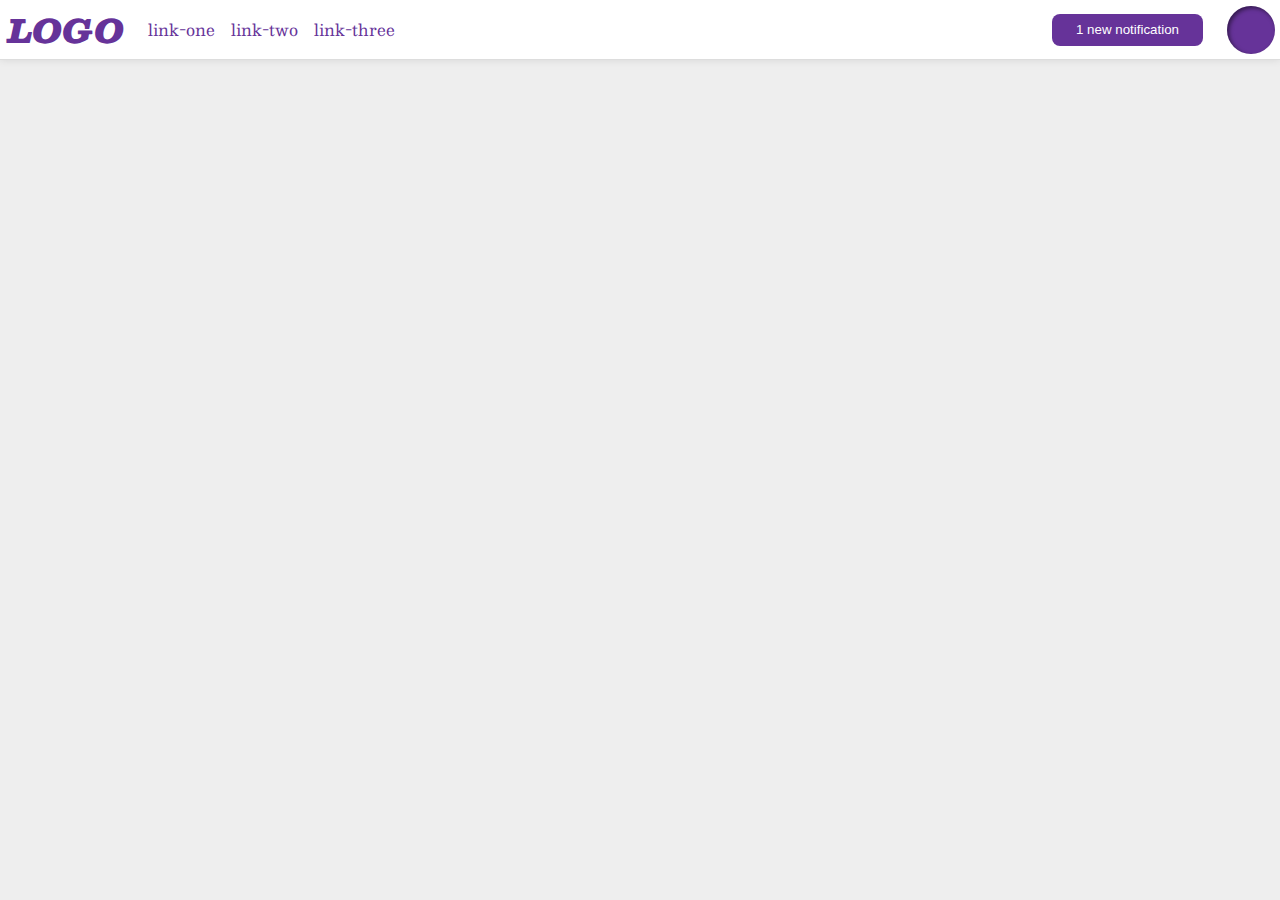
<file: flex/03-flex-header-2/index.html>
<!DOCTYPE html>
<html lang="en">
  <head>
    <meta charset="UTF-8">
    <meta http-equiv="X-UA-Compatible" content="IE=edge">
    <meta name="viewport" content="width=device-width, initial-scale=1.0">
    <title>Flex Header 2</title>
    <link rel="stylesheet" href="style.css">
  </head>
  <body>
    <div class="header">
      <div class="logo">
        LOGO
      </div>
      <ul class="links">
        <li><a href="https://google.com">link-one</a></li>
        <li><a href="https://google.com">link-two</a></li>
        <li><a href="https://google.com">link-three</a></li>
      </ul>
      <div class="left-items">
      <button class="notifications">
        1 new notification
      </button>
      <div class="profile-image"></div>
    </div>
    </div>
  </body>
</html>
</file>
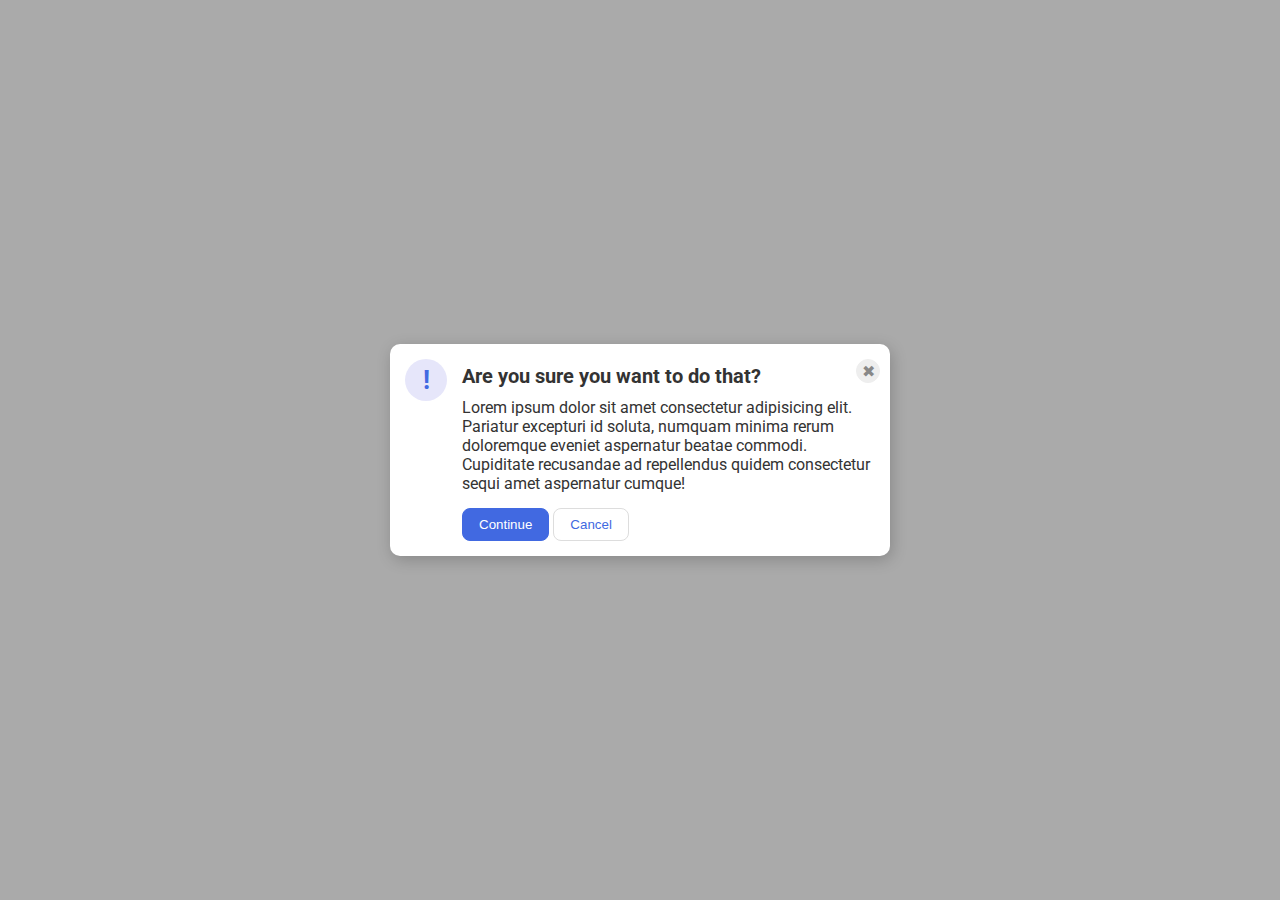
<file: flex/05-flex-modal/index.html>
<!DOCTYPE html>
<html lang="en">
  <head>
    <meta charset="UTF-8">
    <meta http-equiv="X-UA-Compatible" content="IE=edge">
    <meta name="viewport" content="width=device-width, initial-scale=1.0">
    <link rel="stylesheet" href="style.css">
    <title>Modal</title>
  </head>
  <body>
    <div class="modal">
      <div class="icon">!</div>
      <div class="warning">
      <div class="header">Are you sure you want to do that?
      <button class="close-button">✖</button></div>
      <div class="text">Lorem ipsum dolor sit amet consectetur adipisicing elit. Pariatur excepturi id soluta, numquam minima rerum doloremque eveniet aspernatur beatae commodi. Cupiditate recusandae ad repellendus quidem consectetur sequi amet aspernatur cumque!</div>
      <button class="continue">Continue</button>
      <button class="cancel">Cancel</button>
    </div>
    </div>
  </body>
</html>
</file>
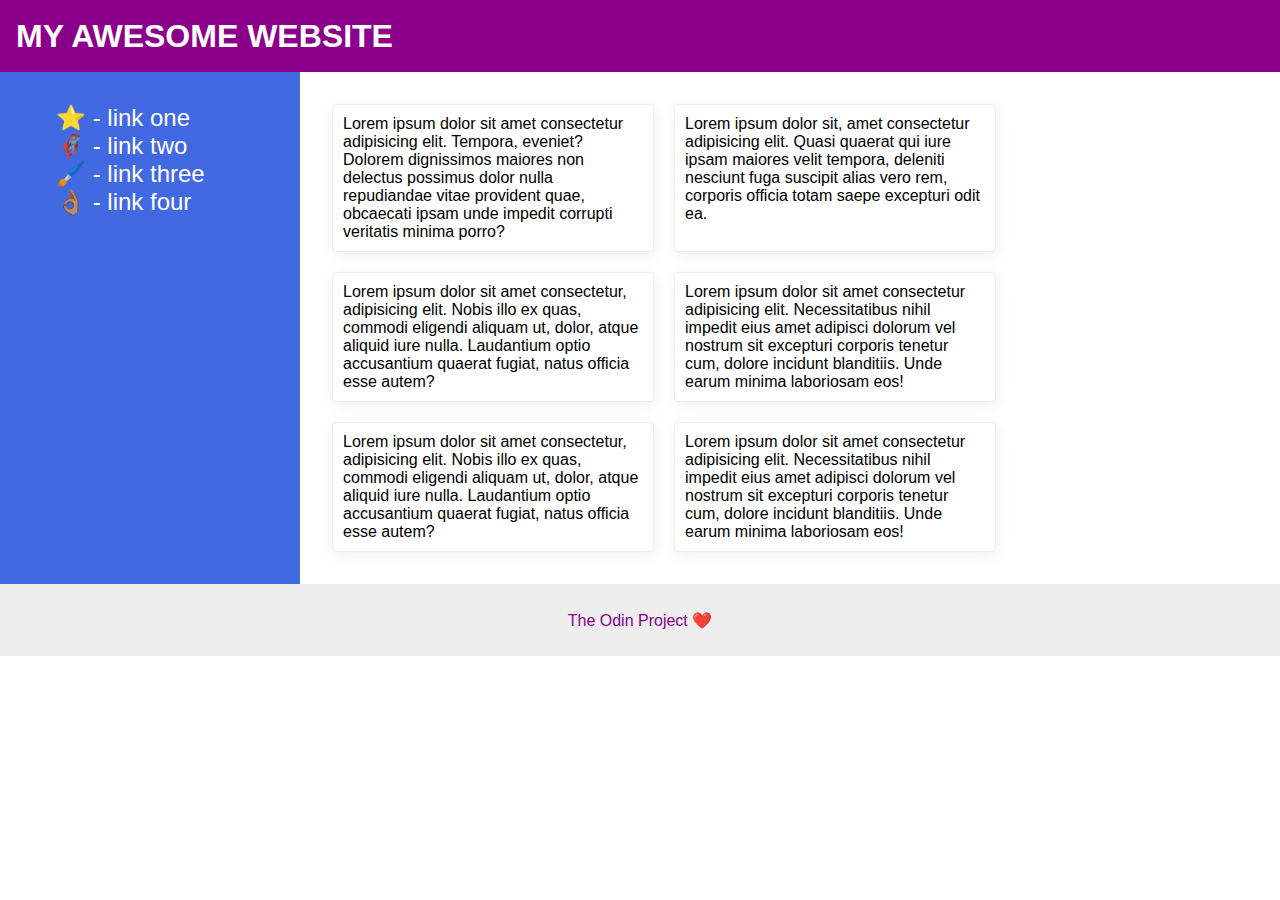
<file: flex/07-flex-layout-2/index.html>
<!DOCTYPE html>
<html lang="en">
  <head>
    <meta charset="UTF-8">
    <meta http-equiv="X-UA-Compatible" content="IE=edge">
    <meta name="viewport" content="width=device-width, initial-scale=1.0">
    <title>The Holy Grail</title>
    <link rel="stylesheet" href="style.css">
  </head>
  <body>
    <div class="header">
      MY AWESOME WEBSITE
    </div>
    
    <div class="content">
    <div class="sidebar">
      <ul>
        <li><a href="#">⭐ - link one</a></li>
        <li><a href="#">🦸🏽‍♂️ - link two</a></li>
        <li><a href="#">🖌️ - link three</a></li>
        <li><a href="#">👌🏽 - link four</a></li>
      </ul>
    </div>

    <div class="container">
    <div class="card">Lorem ipsum dolor sit amet consectetur adipisicing elit. Tempora, eveniet? Dolorem dignissimos maiores non delectus possimus dolor nulla repudiandae vitae provident quae, obcaecati ipsam unde impedit corrupti veritatis minima porro?</div>
    <div class="card">Lorem ipsum dolor sit, amet consectetur adipisicing elit. Quasi quaerat qui iure ipsam maiores velit tempora, deleniti nesciunt fuga suscipit alias vero rem, corporis officia totam saepe excepturi odit ea.</div>
    <div class="card">Lorem ipsum dolor sit amet consectetur, adipisicing elit. Nobis illo ex quas, commodi eligendi aliquam ut, dolor, atque aliquid iure nulla. Laudantium optio accusantium quaerat fugiat, natus officia esse autem?</div>
    <div class="card">Lorem ipsum dolor sit amet consectetur adipisicing elit. Necessitatibus nihil impedit eius amet adipisci dolorum vel nostrum sit excepturi corporis tenetur cum, dolore incidunt blanditiis. Unde earum minima laboriosam eos!</div>
    <div class="card">Lorem ipsum dolor sit amet consectetur, adipisicing elit. Nobis illo ex quas, commodi eligendi aliquam ut, dolor, atque aliquid iure nulla. Laudantium optio accusantium quaerat fugiat, natus officia esse autem?</div>
    <div class="card">Lorem ipsum dolor sit amet consectetur adipisicing elit. Necessitatibus nihil impedit eius amet adipisci dolorum vel nostrum sit excepturi corporis tenetur cum, dolore incidunt blanditiis. Unde earum minima laboriosam eos!</div>
  </div>
</div>
    <div class="footer">
      The Odin Project ❤️
    </div>
  </body>
</html>
</file>
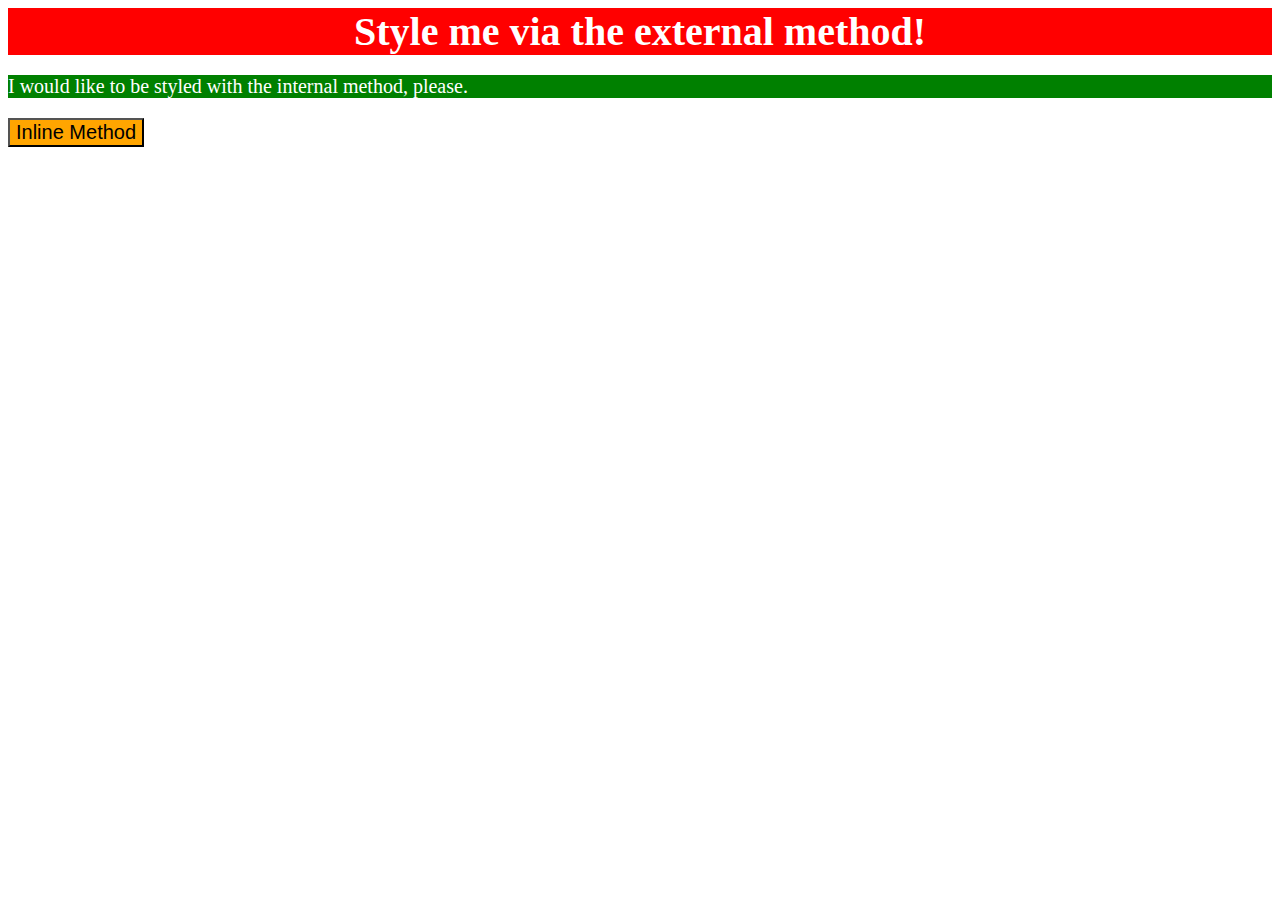
<file: foundations/01-css-methods/index.html>
<!DOCTYPE html>
<html lang="en">
  <head>
    <meta charset="UTF-8">
    <meta http-equiv="X-UA-Compatible" content="IE=edge">
    <meta name="viewport" content="width=device-width, initial-scale=1.0">
    <title>Methods for Adding CSS</title>
    <link rel="stylesheet" href="styles.css">
    <style>
      p {
        color: white;
        background-color: green;
        font-size: 20px;
      }
    </style>
  </head>
  <body>
    <div>Style me via the external method!</div>
    <p>I would like to be styled with the internal method, please.</p>
    <button style="background-color: orange; font-size: 20px;">Inline Method</button>
  </body>
</html>
</file>
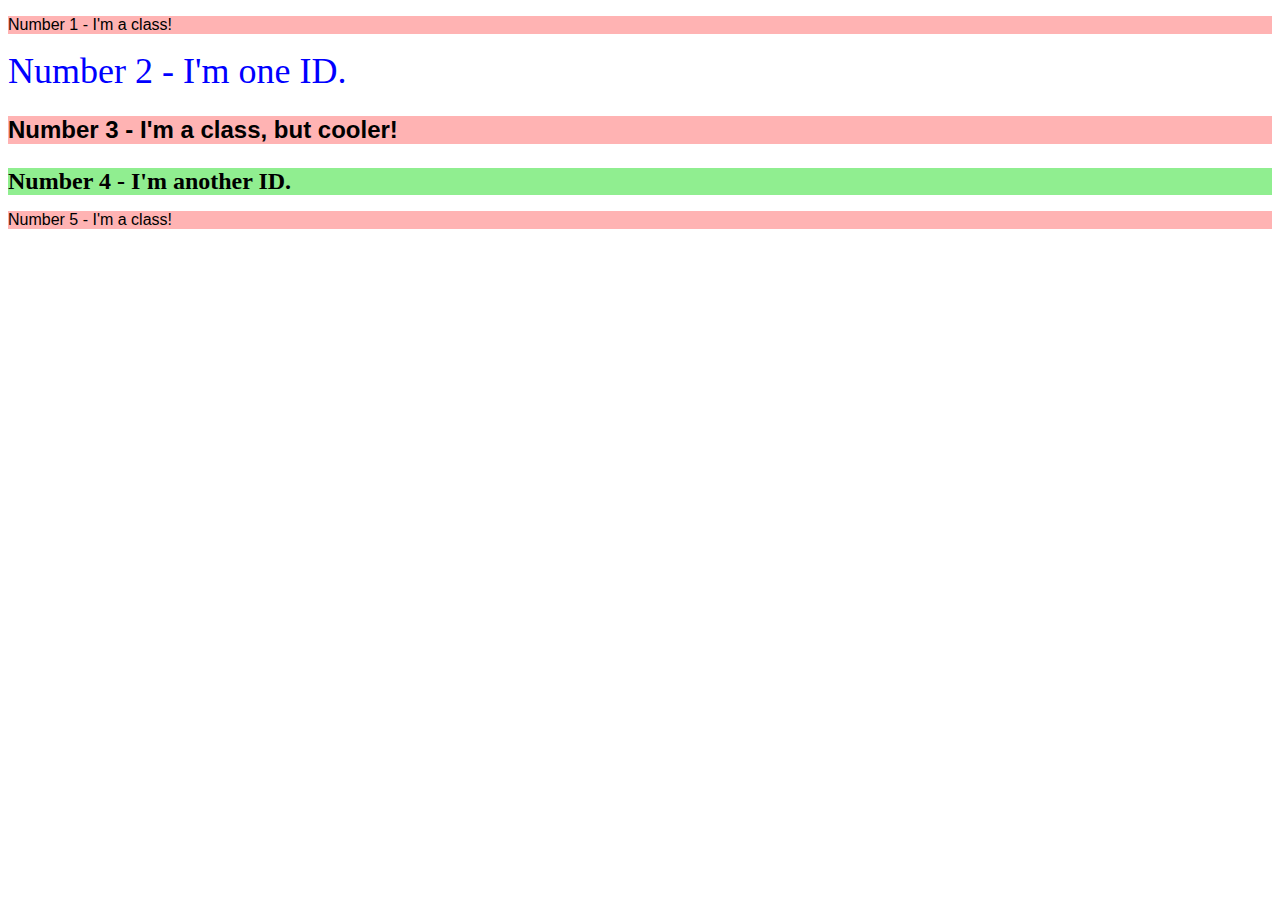
<file: foundations/02-class-id-selectors/index.html>
<!DOCTYPE html>
<html lang="en">
  <head>
    <meta charset="UTF-8">
    <meta http-equiv="X-UA-Compatible" content="IE=edge">
    <meta name="viewport" content="width=device-width, initial-scale=1.0">
    <title>Class and ID Selectors</title>
    <link rel="stylesheet" href="style.css">
  </head>
  <body>
    <p class="number"> Number 1 - I'm a class!</p>
    <div id="one">Number 2 - I'm one ID.</div>
    <p class="number middle">Number 3 - I'm a class, but cooler!</p>
    <div id="another">Number 4 - I'm another ID.</div>
    <p class="number">Number 5 - I'm a class!</p>
  </body>
</html>
</file>
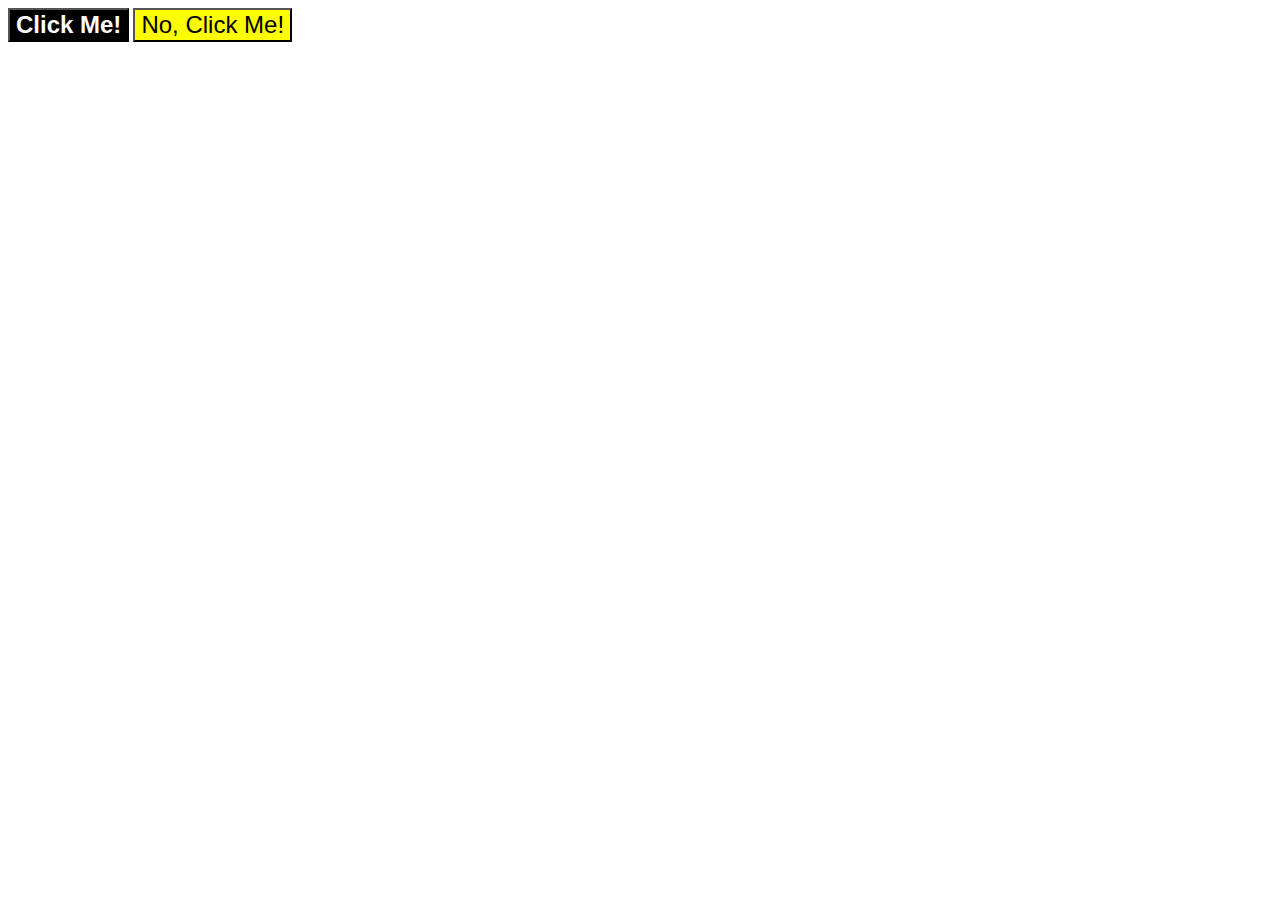
<file: foundations/03-grouping-selectors/index.html>
<!DOCTYPE html>
<html lang="en">
  <head>
    <meta charset="UTF-8">
    <meta http-equiv="X-UA-Compatible" content="IE=edge">
    <meta name="viewport" content="width=device-width, initial-scale=1.0">
    <title>Grouping Selectors</title>
    <link rel="stylesheet" href="style.css">
  </head>
  <body>
    <button class="first">Click Me!</button>
    <button class="second">No, Click Me!</button>
  </body>
</html>
</file>
<file: flex/03-flex-header-2/style.css>
/* this is some magical font-importing.  
you'll learn about it later. */
@import url('https://fonts.googleapis.com/css2?family=Besley:ital,wght@0,400;1,900&display=swap');

body {
  margin: 0;
  background: #eee;
  font-family: Besley, serif;
}

.header {
  background: white;
  border-bottom: 1px solid #ddd;
  box-shadow: 0 0 8px rgba(0,0,0,.1);
  display: flex;
  justify-content: space-between;
  align-items: center;
}

.profile-image {
  background: rebeccapurple;
  box-shadow: inset 2px 2px 4px rgba(0,0,0,.5);
  border-radius: 50%;
  width: 48px;
  height: 48px;
  margin-right: 5px;
}

.logo {
  color: rebeccapurple;
  font-size: 32px;
  font-weight: 900;
  font-style: italic;
  margin-left: 8px;
  margin-right: -16px;
 
  
}

button {
  border: none;
  border-radius: 8px;
  background: rebeccapurple;
  color: white;
  padding: 8px 24px;
  margin: 8px;
}

a {
  /* this removes the line under our links */
  text-decoration: none;
  color: rebeccapurple;
}

ul {
  list-style-type: none;
  display: flex;
 gap: 16px;
 
 
 

  
}

.links {
  flex: 1;

}

.left-items {
  display: flex;
  gap: 16px;


  
  
  
}
</file>
<file: flex/05-flex-modal/style.css>
@import url('https://fonts.googleapis.com/css2?family=Roboto:wght@400;700&display=swap');

html, body {
  height: 100%;
}

body {
  font-family: Roboto, sans-serif;
  margin: 0;
  background: #aaa;
  color: #333;
  /* I'll give you this one for free lol */
  display: flex;
  align-items: center;
  justify-content: center;
}

.modal {
  background: white;
  width: 500px;
  border-radius: 10px;
  box-shadow: 2px 4px 16px rgba(0,0,0,.2);
  display: flex;
  align-items: flex-start;
 
  
  
}



.icon {
  color: royalblue;
  font-size: 26px;
  font-weight: 700;
  background: lavender;
  width: 42px;
  height: 42px;
  border-radius: 50%;
  display: flex;
  align-items: center;
  justify-content: center;
  margin: 15px;
  flex-shrink: 0;
}

.header {
  display: flex;
  justify-content: space-between;
  margin-top: 20px;
  font-weight: bold;
  font-size: 20px;
}

.warning {
  margin-right: 10px;
 
}
.close-button {
  background: #eee;
  border-radius: 50%;
  color: #888;
  font-weight: 400;
  font-size: 16px;
  height: 24px;
  width: 24px;
  display: flex;
  justify-content: center;
  align-items: center;
  margin-top: -5px;

  border: 1px solid #eee;
  padding: 0;
  
}

button {
  cursor: pointer;
  padding: 8px 16px;
  border-radius: 8px;
  margin-top: 15px;
  margin-bottom: 15px;
  
}

button.continue {
  background: royalblue;
  border: 1px solid royalblue;
  color: white;
}

button.cancel {
  background: white;
  border: 1px solid #ddd;
  color: royalblue;
}
</file>
<file: flex/07-flex-layout-2/style.css>
body {
  font-family: -apple-system, BlinkMacSystemFont, 'Segoe UI', Roboto, Oxygen, Ubuntu, Cantarell, 'Open Sans', 'Helvetica Neue', sans-serif;
  margin: 0;
  min-height: 100vh;
  display: flex;
  flex-direction: column;
}

.header {
  height: 72px;
  background: darkmagenta;
  color: white;
  font-size: 32px;
  font-weight: 900;
  padding-left: 16px;
  display: flex;
  align-items: center;

}

.footer {
  height: 72px;
  background: #eee;
  color: darkmagenta;
  display: flex;
  justify-content: center;
  align-items: center;
}


.container {
  flex: 1 1 auto;
  display: flex;
  flex-wrap: wrap;
  padding: 32px;
  gap: 20px;
  
}

.content {
  display: flex;
}
.sidebar {
  width: 300px;
  background: royalblue;
  box-sizing: border-box;
  flex: 1 0 300px;
  padding: 16px;
  

}

.card {
  border: 1px solid #eee;
  box-shadow: 2px 4px 16px rgba(0,0,0,.06);
  border-radius: 4px;
  flex: 1 1 300px;
  padding: 10px;  
  max-width: 300px;
}

li {
  list-style: none;
  font-size: 24px;
}

a {
  text-decoration: none;
  color: white;
  
}
</file>
<file: foundations/01-css-methods/styles.css>
div {
    background-color: red;
    color: white;
    font-size: 40px;
    text-align: center;
    font-weight: 700;
}
</file>
<file: foundations/02-class-id-selectors/style.css>
.number {
    background-color: #ffb3b3;
    font-family: Verdana, "Deja Vu Sans", sans-serif;
}
.number.middle {
    font-size: 24px;
    font-weight: bold;
}
#one {
    color:blue;
    font-size: 36px;
}
#another {
    background-color: lightgreen;
    font-size: 24px;
    font-weight: bold;
}
</file>
<file: foundations/03-grouping-selectors/style.css>
.first,
.second {
    font-size: 24px;
    font-family: "Helvetica","Times New Roman", sans-serif;
}
.first {
    color:white;
    background-color: black;
    font-weight: bold;
}
.second {
    background-color: yellow;
}
</file>
